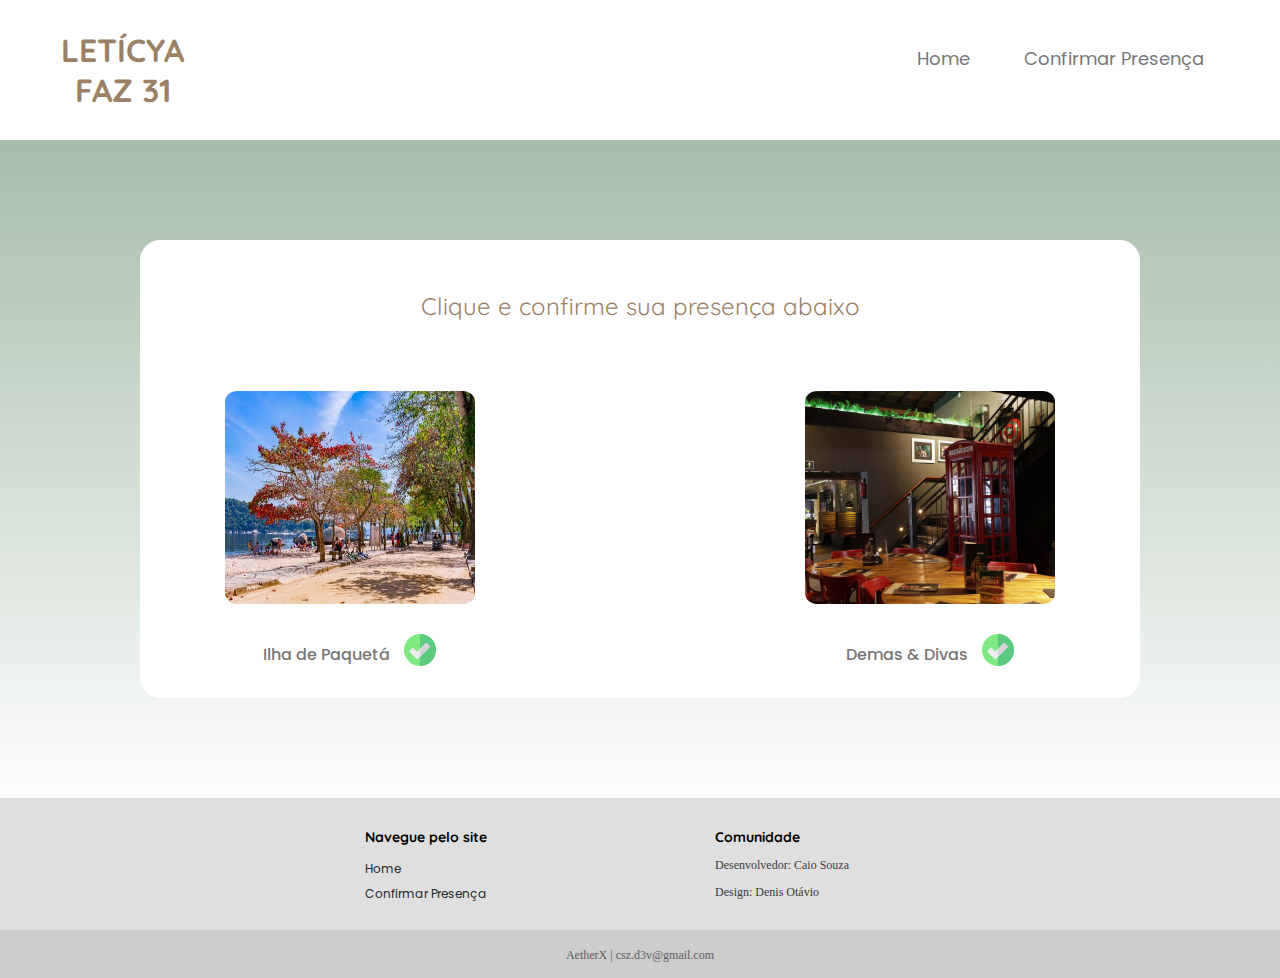
<file: main/nav/presenca.html>
<!DOCTYPE html>
<html lang="pt-br">
<head>
    <meta charset="UTF-8">
    <meta name="viewport" content="width=device-width, initial-scale=1.0">
    <meta name="description" content="Aniversário da Letícya">
    <meta name="keywords" content="aniversário da letícya, aniversário da letícya dia 31/01, lele faz 31, leticya faz 31, niver da leticya, niver da letícya, níver da letícya, leticya araujo, letícya araújo">
    <meta name="author" content="Caio Souza, Dennis Otavio">
    <title>Letícya faz 31 | Home</title>
    <link rel="icon" href="../assets/favicon.ico" sizes="32x32">
    <link rel="stylesheet" href="../css/presenca_style.css">
</head>
<body>
    <header>
        <div class="container_header">
            <div class="logo">
                <h1>LETÍCYA<br>FAZ 31 </h1>
            </div><!--logo-->

            <nav>
                <div class="menu">
                    <ul>
                        <li><a href="../../index.html">Home</a></li>
                    <!--
                        <li><a href="../nav/sobre.html">Quem sou eu</a></li>
                        <li><a href="../nav/contato.html">Contato</a></li>
                    -->
                        <li><a href="../nav/presenca.html">Confirmar Presença</a></li>
                    </ul>
                </div><!--menu-->
            </nav>

            <div class="clear"></div>

        </div><!--container_header-->
    </header><!--header-->

    <section class="section_1">
        <div class="container">

            <div class="chamada">
                <h2>Clique e confirme sua presença abaixo</h2>
            </div>
            <div class="wrapper_container">
                <div class="wrapper_ilha">
                    <img src="../assets/ilha-de-paqueta-2-722x406.jpg" alt="ilha de paquetá">
                    <span><a href="https://docs.google.com/forms/d/e/1FAIpQLSfg_fXWcCvCoRG16sE-hsL7y-idG4atbvAQb3L82ixHouRy6w/viewform?usp=header" target="_blank">Ilha de Paquetá</a></span>
                    <a href="https://docs.google.com/forms/d/e/1FAIpQLSfg_fXWcCvCoRG16sE-hsL7y-idG4atbvAQb3L82ixHouRy6w/viewform?usp=header" target="_blank"><img src="../assets/confirme.png" alt="confirmação"></a>
                </div>

                <div class="wrapper_dd">
                    <img src="../assets/demasedivas.jpg" alt="demas & divas">
                    <span><a href="https://docs.google.com/forms/d/e/1FAIpQLScOTZ8K7gnlBQ3_9N2tKh8bKTrQNGAnoDrLGEGr5Ul79Ik_gA/viewform?usp=header" target="_blank">Demas & Divas</a></span>
                    <a href="https://docs.google.com/forms/d/e/1FAIpQLScOTZ8K7gnlBQ3_9N2tKh8bKTrQNGAnoDrLGEGr5Ul79Ik_gA/viewform?usp=header" target="_blank"><img src="../assets/confirme.png" alt="confirmação"></a>
                </div>

                <div class="clear"></div>

            </div>
        </div><!--container-->
    </section><!--section_1-->

    <footer>
        <section class="rodape">
            <div class="part">
                <div class="gerais">
                    <div class="wrapper_gerais">
                        <h4>Navegue pelo site</h4>
                        <span><a href="../../index.html">Home</a></span>
                    <!--
                        <Span><a href="main/nav/sobre.html">Quem Sou Eu</a></Span>
                        <span><a href="main/nav/contato.html">Contato</a></span>
                    -->
                        <span><a href="../nav/presenca.html">Confirmar Presença</a></span>
                    </div><!--wrapper_gerais-->
                </div><!--gerais-->
                
                <div class="comunidade">
                    <div class="wrapper_comunidade">
                        <h4>Comunidade</h4>

                        <div class="span r1">
                            <span>Desenvolvedor: Caio Souza</span>
                        </div>

                        <div class="span r2">
                            <span>Design: Denis Otávio</span>
                        </div>
                    </div><!--wrapper_comunidade-->
                </div><!--comunidade-->
            </div><!--part-->
        </section><!--rodape-->

        <div class="direitos">
            <span>AetherX | csz.d3v@gmail.com</span>
        </div><!--direitos-->
    </footer>
</body>
</html>
</file>
<file: main/css/presenca_style.css>
@import url('https://fonts.googleapis.com/css2?family=Quicksand:wght@300..700&display=swap'); 
/*Quicksand*/
@import url('https://fonts.googleapis.com/css2?family=Poppins:ital,wght@0,100;0,200;0,300;0,400;0,500;0,600;0,700;0,800;0,900;1,100;1,200;1,300;1,400;1,500;1,600;1,700;1,800;1,900&family=Quicksand:wght@300..700&display=swap');
/*Poppins*/

* {
    margin: 0;
    padding: 0;
    box-sizing: border-box;
}

h1, h2, h3, h4 {
    font-family: 'Quicksand';
}

p, a {
    font-family: 'poppins';
}

html, body {
    height: 100%;
}

.clear{clear: both;}

/* <--- Iniciei o header ---> */

header {
    width: 100%;
}

.container_header {
    width: 100%;
    max-width: 1400px;
    margin: 0 auto;
    padding: 20px 4%;
}

.logo {
    float: left;
    margin: 0 auto;
    padding: 10px;
}

.logo h1 {
    text-align: center;
    color: #9b7f66;
}

nav {
    float: right;
}

nav div.menu ul {
    list-style-type: none;
    list-style-position: inside;
}

nav div.menu ul li {
    padding: 10px;
    display: inline-block;
    margin-top: 15px;
}

nav div.menu ul li a {
    text-decoration: none;
    font-size: 18px;
    color: #777777;
    transition: 0.4s;
    padding: 15px;
    border-radius: 10px;
}

nav div.menu ul li a:hover {
    background-color: #b4beb675;
    border-radius: 10px;
    color: #806955;
    padding: 15px;
    text-decoration: underline;
}

/* <--- Finalizei o header ---> */

/* Iniciando a section_1 */

.section_1 {
    width: 100%;
    padding: 100px 10%;
    background: linear-gradient(to top, #f2f2f217, #a6bdaa);
}

section.section_1 > .container {
    width: 100%;
    max-width: 1000px;
    background-color: white;
    border: 1px solid white;
    border-radius: 20px;
    margin: 0 auto;
    padding: 30px 2%;
}

.chamada {
    padding-top: 20px;
}

div.wrapper_container {
    width: 100%;
    margin: 0 auto;
    padding: 0 4%;
}

.chamada h2 {
    text-align: center;
    margin-bottom: 50px;
    color: #9b7f66;
    font-weight: 400;
}

.wrapper_ilha {
    float: left;
    width: 50%;
    max-width: 300px;
    text-align: center;
}

.wrapper_ilha span a {
    display: inline-block;
    text-decoration: none;
    text-align: center;
    color: #777777;
    font-weight: 500;
    margin-top: 20px;
    padding-right: 10px;
}

.wrapper_ilha a img {
    width: 32px;
    height: 32px;
    position: relative;
    top: 6px;
}

.wrapper_dd {
    float: right;
    width: 50%;
    max-width: 300px;
    text-align: center;
}

.wrapper_dd h3 {
    text-align: center;
    color: #777777;
    font-weight: 500;
    margin-top: 20px;
}

.wrapper_ilha img {
    width: 250px;
    height: 213px;
    border-radius: 5%;
    margin-top: 20px;
}

.wrapper_dd img {
    width: 250px;
    height: 213px;
    border-radius: 5%;
    margin-top: 20px;
}

.wrapper_dd span a {
    display: inline-block;
    text-align: center;
    color: #777777;
    font-weight: 500;
    margin-top: 20px;
    text-decoration: none;
    padding-right: 10px;
}

.wrapper_dd a img {
        width: 32px;
        height: 32px;
        position: relative;
        top: 6px;
}


/* Iniciando Footer */

footer {
    width: 100%;
    background-color: #dfdfdf;
}

section.rodape {
    padding: 20px 2%;
}

div.part {
    display: flex;
    width: 100%;
    max-width: 700px;
    margin: 0 auto;
    padding-top: 10px;
}

div.part .gerais {
    width: 100%;
    max-width: 200px;
    margin: 0 auto;
}

.wrapper_gerais {
    text-align: left;
}

.wrapper_gerais h4 {
    font-size: 14px;
}

.wrapper_gerais span {
    font-size: 12px;
    display: block;
}

.wrapper_gerais span:nth-of-type(1) {
    margin-top: 10px;
}

.wrapper_gerais a {
    text-decoration: none;
    color: rgb(39, 39, 39);
    line-height: 25px;
}

.wrapper_gerais a:hover {
    text-decoration: underline;
}

div.part .comunidade {
    width: 100%;
    max-width: 200px;
    margin: 0 auto;
}

.warpper_comunidade {
    text-align: left;
}

.wrapper_comunidade h4 {
    font-size: 14px;
}

.wrapper_comunidade span {
    display: block;
    font-size: 12px;
    color: rgb(59, 59, 59);
}

.wrapper_comunidade span:nth-of-type(1) {
    margin-top: 12px;
}

.r1 {
    display: inline-block;
}

.r2 { 
    margin-bottom: 10px;
}

.direitos {
    width: 100%;
    text-align: center;
    padding: 15px 2%;
    background-color: #ccc;
}

.direitos span {
    color: rgb(94, 94, 94);
    font-size: 12px;
}

/* Finalizando Footer */

@media (max-width: 768px) {
    .container_header {
        display: flex;
        flex-direction: column;
        justify-content: center;
        align-items: center;
    }

    .logo {
        float: none;
        text-align: center;
    }

    nav {
        float: none;
        width: 100%;
        text-align: center;
    }

    .wrapper_ilha {
        float: none;
        width: 100%;
        margin: 20px auto;
    }

    .wrapper_dd {
        float: none;
        width: 100%;
        margin: 0 auto;
    }
}
</file>
